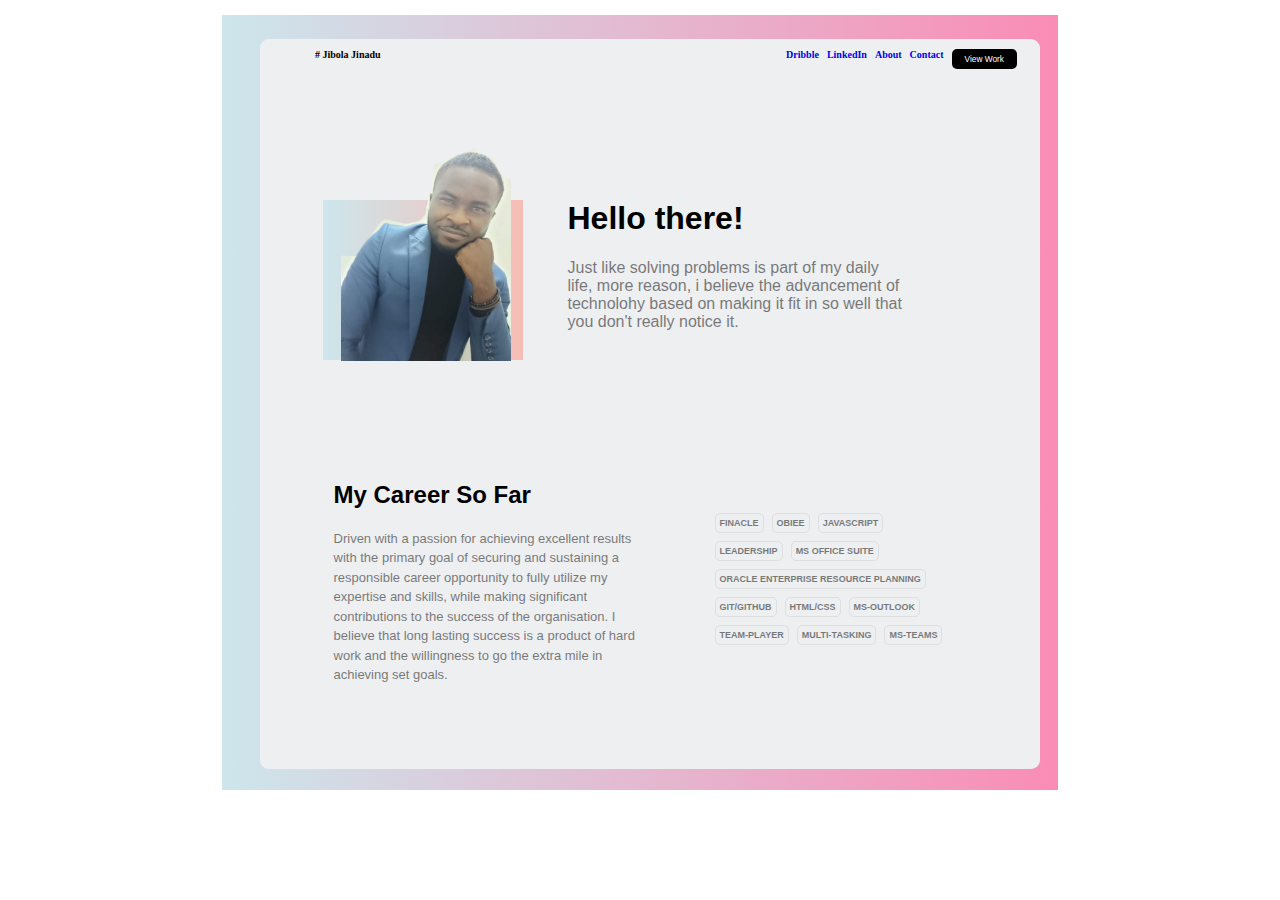
<file: index.html>
<!DOCTYPE html>
<html lang="en">
<head>
    <meta charset="UTF-8">
    <meta http-equiv="X-UA-Compatible" content="IE=edge">
    <meta name="viewport" content="width=device-width, initial-scale=1.0">
    <title>Portfolio</title>
    <link rel="stylesheet" href="index.css">

</head>
<body>
    <div class="container">
        <div class="layout">
            <div class="main">
                <div class="header">
                    <p class="name"># Jibola Jinadu</p>
                    <ul class="reach">
                        <li><a href="https://github.com/JibolaJinadu" target="_blank"> Dribble </a></li>
                        <li><a href="https://www.linkedin.com/in/jibola-jinadu-890a59148" target="_blank"> LinkedIn </a></li>
                        <li><a href="https://www.facebook.com/ajibsonjibola.jinadu" target="_blank"> About </a></li>
                        <li><a href="https://twitter.com/AjibolaOluwa1?t=88tLCsSXck9GppPf337TGA&s=09" target="_blank"> Contact </a></li>
                        <li><Button>View Work</Button></li>
                    </ul>
                </div>
                <div class="statement">
                    <div class="image-background">
                        <div class="image">
                            <img src="Myself1.png" width="170px" alt="myself"/>
                        </div>
                    </div>
                    <div class="intro">
                        <h1> Hello there!</h1>
                        <span>
                            Just like solving problems is part of my daily life, 
                            more reason, i believe the advancement of technolohy based on making it fit in so well that you don't really notice it.
                        </span>
                    </div>
                </div>
                <div class="details">
                    <div class="About-me">
                        <h2> My Career So Far </h2>
                        <p class="Aboutme-content">
                            Driven with a passion for achieving excellent results with the primary goal of securing and sustaining a responsible career opportunity 
                            to fully utilize my expertise and skills, while making significant contributions to the success of the organisation. 
                            I believe that long lasting success is a product of hard work and the willingness to go the extra mile in achieving set goals.
                        </p>
                    </div>
                    <div class="skillset">
                        <span class="skills">
                            <li>FINACLE</li>
                            <li>OBIEE</li>
                            <li>JAVASCRIPT</li>
                        </span>
                        <span class="skills">
                            <li>LEADERSHIP</li>
                            <li>MS OFFICE SUITE</li>
                        </span>            
                        <span class="skills">
                            <li>ORACLE ENTERPRISE RESOURCE PLANNING</li>
                        </span>
                        <span class="skills">
                            <li>GIT/GITHUB</li>
                            <li>HTML/CSS</li>
                            <li>MS-OUTLOOK</li>
                        </span>
                        <span class="skills">
                            <li>TEAM-PLAYER</li>
                            <li>MULTI-TASKING</li>
                            <li>MS-TEAMS</li>
                        </span>
                    </div>
                </div>
            </div>
        </div>
    </div>
</body>
</html>
</file>
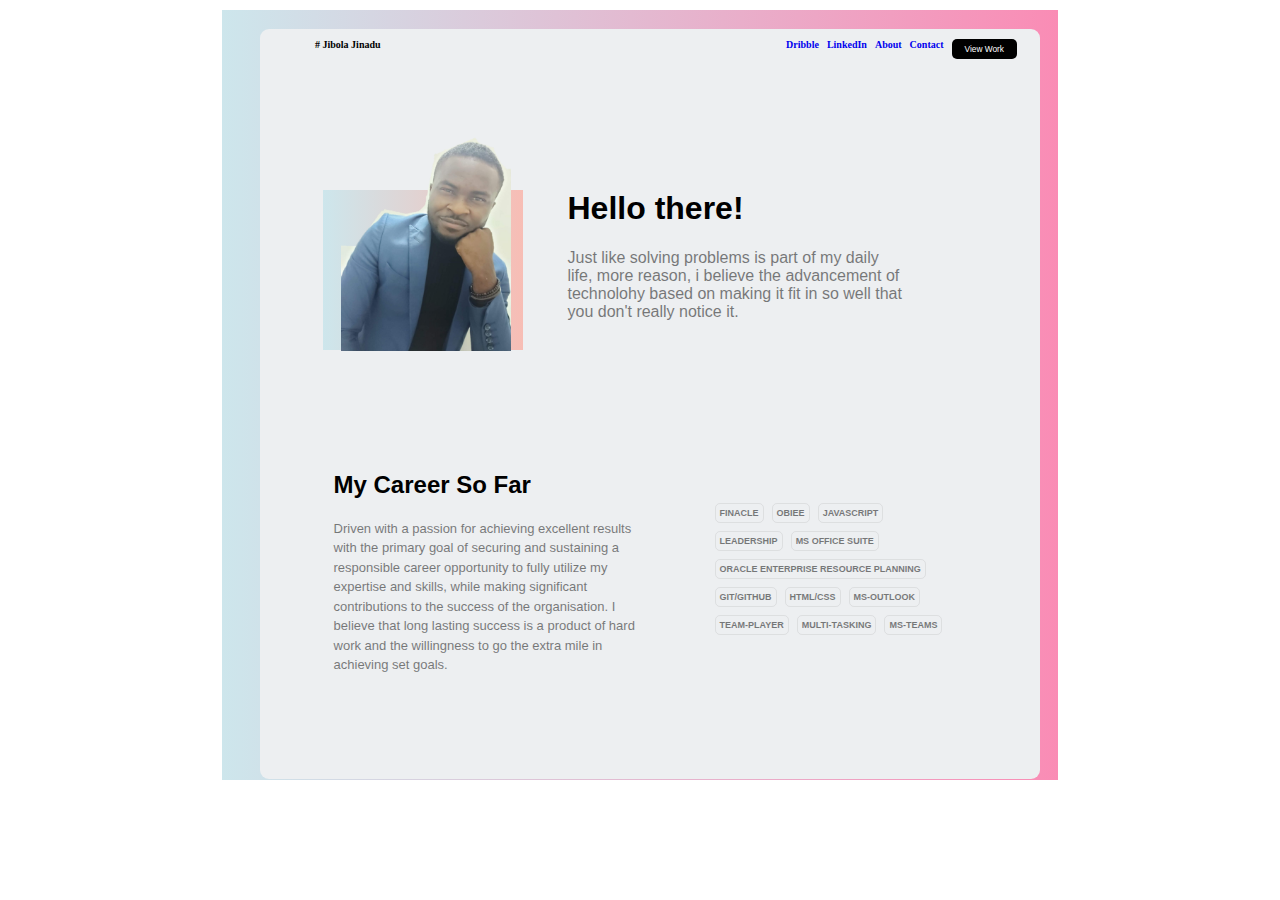
<file: Portfolio-site.html>
<!DOCTYPE html>
<html lang="en">
<head>
    <meta charset="UTF-8">
    <meta http-equiv="X-UA-Compatible" content="IE=edge">
    <meta name="viewport" content="width=device-width, initial-scale=1.0">
    <title>Portfolio</title>
    <link rel="stylesheet" href="Portfolio-site.css">
</head>
<body>
    <div class="container">
        <div class="layout">
            <div class="main">
                <div class="header">
                    <p class="name"># Jibola Jinadu</p>
                    <ul class="reach">
                        <li><a href="https://github.com/JibolaJinadu" target="_blank"> Dribble </a></li>
                        <li><a href="https://www.linkedin.com/in/jibola-jinadu-890a59148" target="_blank"> LinkedIn </a></li>
                        <li><a href="https://www.facebook.com/ajibsonjibola.jinadu" target="_blank"> About </a></li>
                        <li><a href="https://twitter.com/AjibolaOluwa1?t=88tLCsSXck9GppPf337TGA&s=09" target="_blank"> Contact </a></li>
                        <li><Button>View Work</Button></li>
                    </ul>
                </div>
                <div class="statement">
                    <div class="image-background">
                        <div class="image">
                            <img src="Myself1.png" width="170px" alt="myself"/>
                        </div>
                    </div>
                    <div class="intro">
                        <h1> Hello there!</h1>
                        <span>
                            Just like solving problems is part of my daily life, 
                            more reason, i believe the advancement of technolohy based on making it fit in so well that you don't really notice it.
                        </span>
                    </div>
                </div>
                <div class="details">
                    <div class="About-me">
                        <h2> My Career So Far </h2>
                        <p class="Aboutme-content">
                            Driven with a passion for achieving excellent results with the primary goal of securing and sustaining a responsible career opportunity 
                            to fully utilize my expertise and skills, while making significant contributions to the success of the organisation. 
                            I believe that long lasting success is a product of hard work and the willingness to go the extra mile in achieving set goals.
                        </p>
                    </div>
                    <div class="skillset">
                        <span class="skills">
                            <li>FINACLE</li>
                            <li>OBIEE</li>
                            <li>JAVASCRIPT</li>
                        </span>
                        <span class="skills">
                            <li>LEADERSHIP</li>
                            <li>MS OFFICE SUITE</li>
                        </span>            
                        <span class="skills">
                            <li>ORACLE ENTERPRISE RESOURCE PLANNING</li>
                        </span>
                        <span class="skills">
                            <li>GIT/GITHUB</li>
                            <li>HTML/CSS</li>
                            <li>MS-OUTLOOK</li>
                        </span>
                        <span class="skills">
                            <li>TEAM-PLAYER</li>
                            <li>MULTI-TASKING</li>
                            <li>MS-TEAMS</li>
                        </span>
                    </div>
                </div>
            </div>
        </div>
    </div>
</body>
</html>
</file>
<file: index.css>
.container{
    margin: 15px auto;
    display: flex;
    align-items: center;
    justify-content: center;
    
}
.layout{
    padding:15px 13px 0px;
    width: 810px;
    height: 760px;
    background-image: linear-gradient(to right, rgb(205, 230, 236), rgb(250, 140, 181));
    /* background-image: url("https://assets.nflxext.com/ffe/siteui/vlv3/5aecc44d-2a1f-4313-8399-98df20908b64/fe0d3631-4584-47e4-9cd7-ed68ba375830/NG-en-20221114-popsignuptwoweeks-perspective_alpha_website_medium.jpg"); */
}
.main{
    background-color:rgb(237, 239, 241) ;
    width: 780px;
    height: 730px;
    Margin: 0px auto 0px;
    border:1px solid none;
    border-radius: 9px;
    position: relative;
    bottom: -9px;
    right: -10px;
}
.header{
    display: flex;
    justify-content:space-between;
    margin-bottom: 100px;
    font-family: calibri;
    font-size:x-small;
    font-weight: bold;
    color:black;
}
.name{
    margin-left: 55px;
}
.reach{
    display: flex;
    margin-right: 15px;   
}
li{
    list-style-type: none;
    margin-left:0px;
    padding-right:8px;
    color:black;
}
a{
    text-decoration: none;
}
button{
    color: white;
    background-color: black;
    padding: 5px 13px;
    border: none;
    border-radius: 5px;
    outline: none;
    font-size: smaller;
}
.statement{
    display:flex;
    justify-content:space-around;
    align-items: center;
    margin-left: 40px;
}
.image-background{
    width: 200px;
    height: 160px;
    background-image: linear-gradient(to right, rgb(205, 230, 236), rgb(247, 189, 181));
    border: 0px solid;
    position: relative;
    outline: none;
}
.image{
    background-color: none;
    outline: none;
    position:absolute;
    left:18px;
    bottom: -5px;
}
.intro{
    width: 340px;
    margin-right: 110px;
    font-family:Arial, Helvetica, sans-serif;
    padding: 0px 0px 50px;
}
span{
    opacity:0.5;
}
.details{
    display:flex;
    justify-content: space-around;
    align-items: center;
    margin: 80px 20px 10px 0px;
    font-family:Arial, Helvetica, sans-serif;
}
.About-me{
    width:310px;
    margin-left: 40px;
}
.Aboutme-content{
    font-size:small;
    opacity: 0.5;
    line-height: 1.5;
}
.skillset{
    font-size:xx-small;
    color: black;
    font-weight:800;
    margin-right:40px;
}
span li{
    margin: 4px;
    border: 1px solid rgba(0, 0, 0, 0.13);
    border-radius: 5px;
    padding: 4px;
    color:black;
}
.skills{
    display: flex;
}
</file>
<file: Portfolio-site.css>
.container{
    margin: 10px auto;
    display: flex;
    align-items: center;
    justify-content: center;
}
.layout{
    padding:10px 13px 0px;
    width: 810px;
    height: 760px;
    background-image: linear-gradient(to right, rgb(205, 230, 236), rgb(250, 140, 181));
}
.main{
    background-color:rgb(237, 239, 241) ;
    width: 780px;
    height: 750px;
    Margin: 0px auto 0px;
    border:1px solid none;
    border-radius: 9px;
    position: relative;
    bottom: -9px;
    right: -10px;
}
.header{
    display: flex;
    justify-content:space-between;
    margin-bottom: 100px;
    font-family: calibri;
    font-size:x-small;
    font-weight: bold;
    color:black;
}
.name{
    margin-left: 55px;
}
.reach{
    display: flex;
    margin-right: 15px;   
}
li{
    list-style-type: none;
    margin-left:0px;
    padding-right:8px;
    color:black;
}
a{
    text-decoration: none;
}
button{
    color: white;
    background-color: black;
    padding: 5px 13px;
    border: none;
    border-radius: 5px;
    outline: none;
    font-size: smaller;
}
.statement{
    display:flex;
    justify-content:space-around;
    align-items: center;
    margin-left: 40px;
}
.image-background{
    width: 200px;
    height: 160px;
    background-image: linear-gradient(to right, rgb(205, 230, 236), rgb(247, 189, 181));
    border: 0px solid;
    position: relative;
    outline: none;
}
.image{
    background-color: none;
    outline: none;
    position:absolute;
    left:18px;
    bottom: -5px;
}
.intro{
    width: 340px;
    margin-right: 110px;
    font-family:Arial, Helvetica, sans-serif;
    padding: 0px 0px 50px;
}
span{
    opacity:0.5;
}
.details{
    display:flex;
    justify-content: space-around;
    align-items: center;
    margin: 80px 20px 10px 0px;
    font-family:Arial, Helvetica, sans-serif;
}
.About-me{
    width:310px;
    margin-left: 40px;
}
.Aboutme-content{
    font-size:small;
    opacity: 0.5;
    line-height: 1.5;
}
.skillset{
    font-size:xx-small;
    color: black;
    font-weight:800;
    margin-right:40px;
}
span li{
    margin: 4px;
    border: 1px solid rgba(0, 0, 0, 0.13);
    border-radius: 5px;
    padding: 4px;
    color:black;
}
.skills{
    display: flex;
}
</file>
